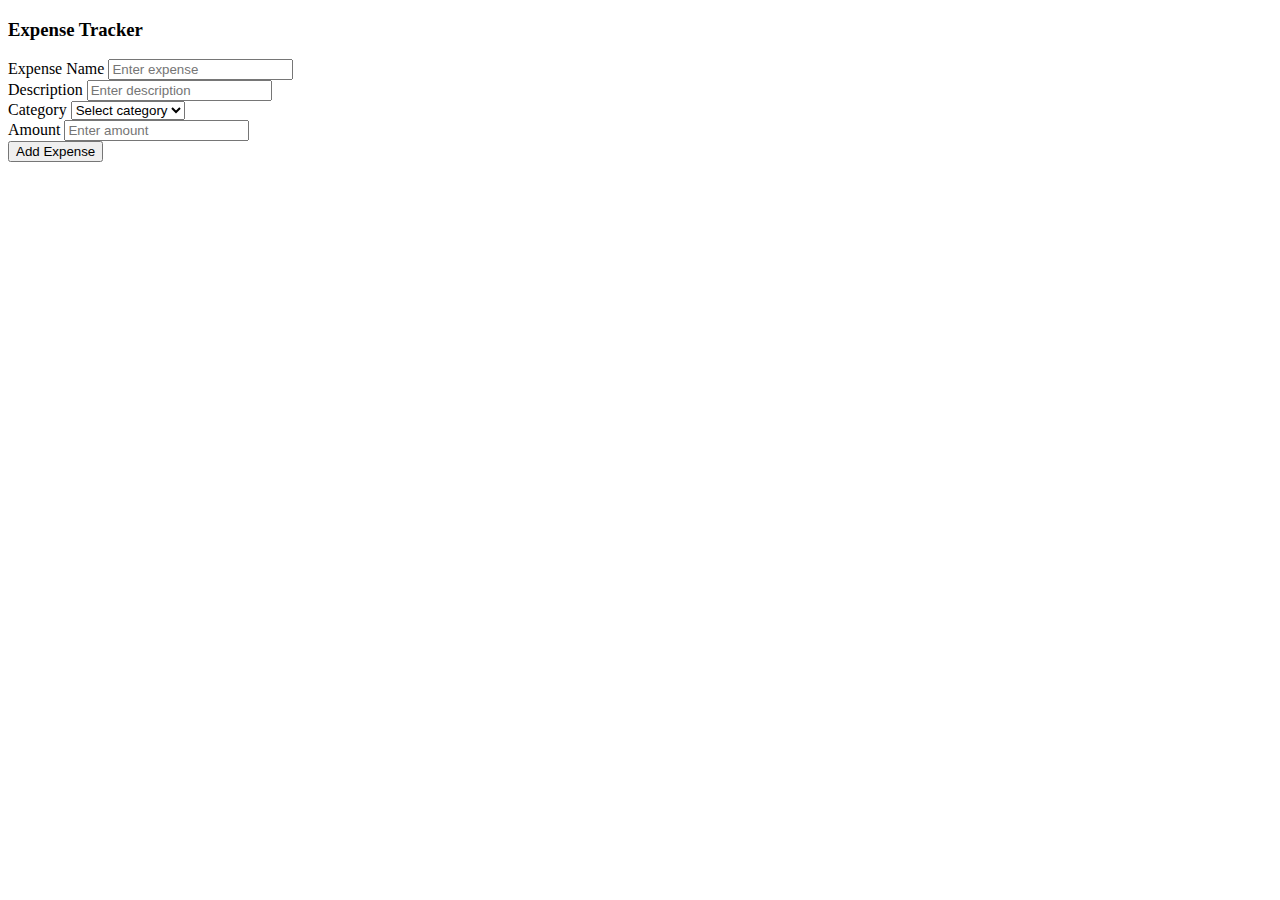
<file: index.html>
<!DOCTYPE html>
<html lang="en">

<head>
    <meta charset="UTF-8">
    <meta name="viewport" content="width=device-width, initial-scale=1.0">
    <title>Document</title>
    <link href="https://cdn.jsdelivr.net/npm/bootstrap@5.3.8/dist/css/bootstrap.min.css" rel="stylesheet"
        integrity="sha384-sRIl4kxILFvY47J16cr9ZwB07vP4J8+LH7qKQnuqkuIAvNWLzeN8tE5YBujZqJLB" crossorigin="anonymous">
    <script defer src="https://cdn.jsdelivr.net/npm/bootstrap@5.3.8/dist/js/bootstrap.bundle.min.js"
        integrity="sha384-FKyoEForCGlyvwx9Hj09JcYn3nv7wiPVlz7YYwJrWVcXK/BmnVDxM+D2scQbITxI"
        crossorigin="anonymous"></script>
</head>

<body class="bg-light">

    <div class="container mt-5">
        <div class="row justify-content-center">
            <div class="col-md-6">

                <div class="card shadow">
                    <div class="card-body">
                        <h3 class="text-center mb-4">Expense Tracker</h3>

                        <form id="expenseForm">
                            <div class="mb-3">
                                <label class="form-label">Expense Name</label>
                                <input type="text" class="form-control" id="expenseName" placeholder="Enter expense"
                                    required>
                            </div>
                            <div class="mb-3">
                                <label class="form-label">Description</label>
                                <input type="text" class="form-control" id="expenseDesc" placeholder="Enter description"
                                    required>
                            </div>
                            <div class="mb-3">
                                <label class="form-label">Category</label>
                                <select class="form-select" id="expenseCategory" required>
                                    <option value="">Select category</option>
                                    <option value="Fuel">Fuel</option>
                                    <option value="Food">Food</option>
                                    <option value="Movie">Movie</option>
                                    <option value="Shopping">Shopping</option>
                                </select>
                            </div>


                            <div class="mb-3">
                                <label class="form-label">Amount</label>
                                <input type="number" class="form-control" id="expenseAmount" placeholder="Enter amount"
                                    required>
                            </div>
                            <button type="submit" class="btn btn-primary w-100">
                                Add Expense

                            </button>

                        </form>
                        <ul class="list-group mt-4" id="expenseList"></ul>
                    </div>
                </div>
            </div>
        </div>
    </div>
    <script src="script.js"></script>
</body>

</html>
</file>
